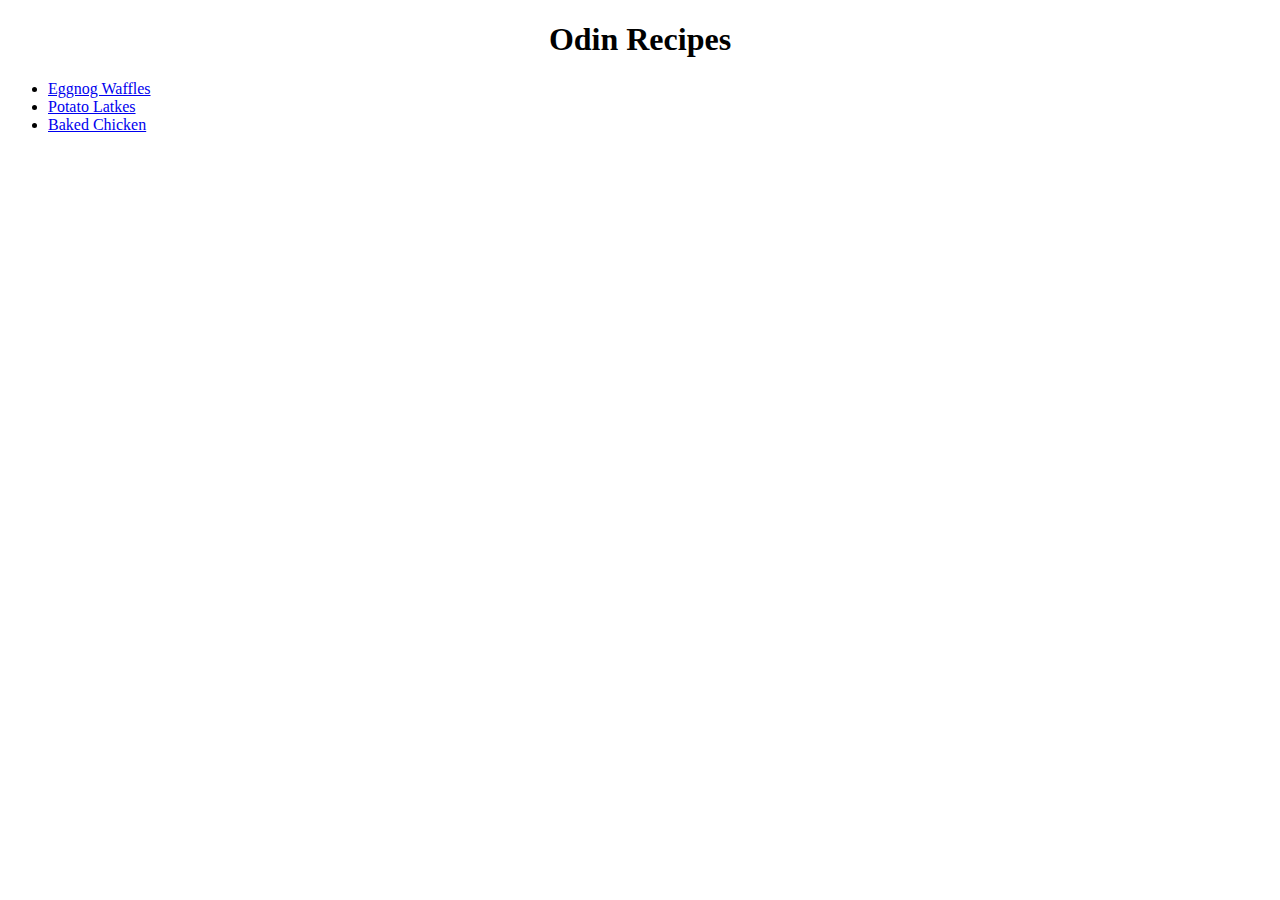
<file: index.html>
<!DOCTYPE html>
<html lang="en">
<head>
    <meta charset="UTF-8">
    <meta name="viewport" content="width=device-width, initial-scale=1.0">
    <title>Odin Recipes</title>
    <link rel="stylesheet" href="style.css">
</head>
<body>
    <h1>Odin Recipes</h1>
    <ul>
        <li><a href="recipes/eggnog_waffles.html">Eggnog Waffles</a></li>
        <li><a href="recipes/potato_latkes.html">Potato Latkes</a></li>
        <li><a href="recipes/baked_chicken.html">Baked Chicken</a></li>
    </ul>
</body>
</html>
</file>
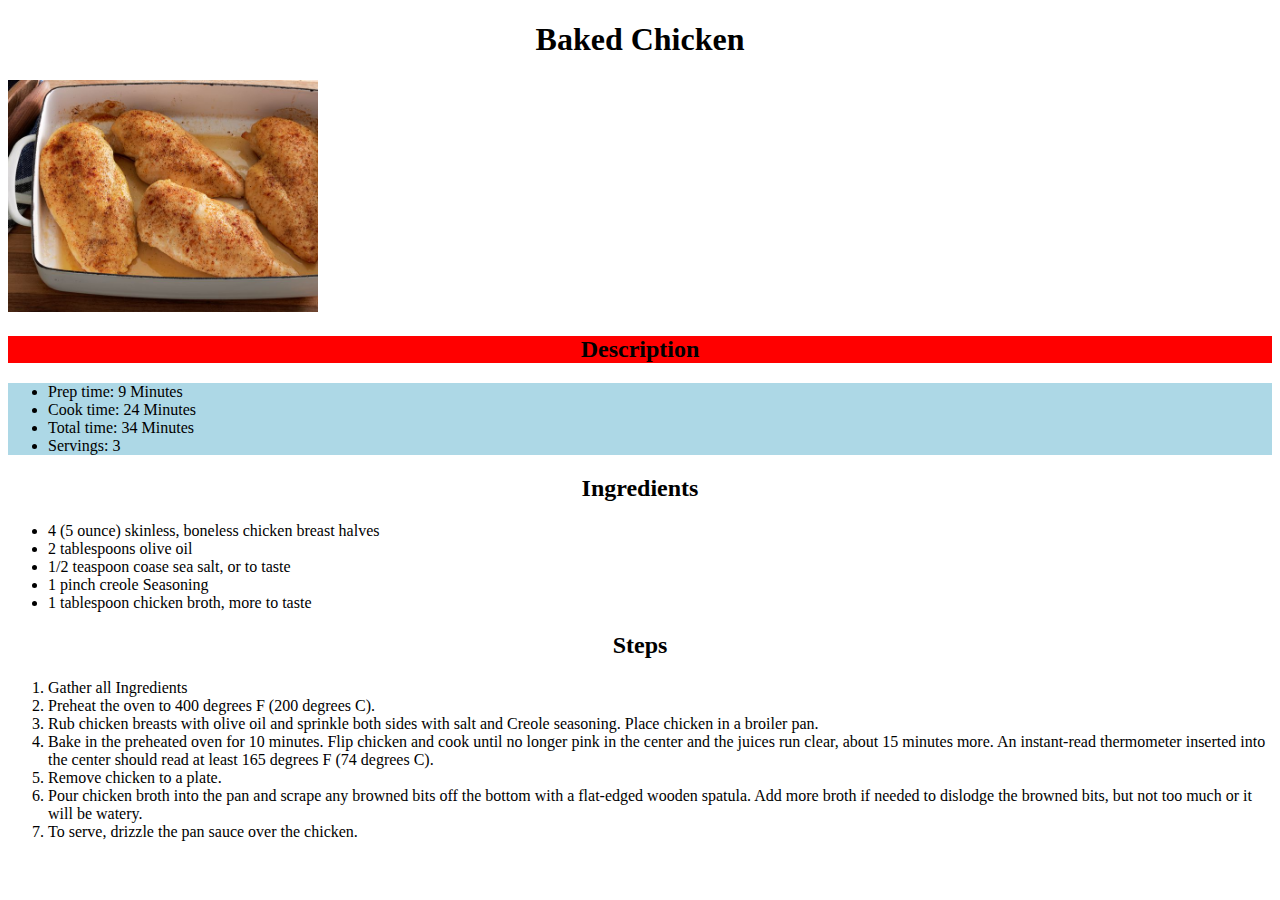
<file: recipes/baked_chicken.html>
<!DOCTYPE html>
<html lang="en">
<head>
    <meta charset="UTF-8">
    <meta name="viewport" content="width=device-width, initial-scale=1.0">
    <title>Baked Chicken</title>
    <link rel="stylesheet" href="../style.css">
</head>
<body>
   <h1>Baked Chicken</h1> 

   <img class="images "src="./images/baked_chicken.jpg" alt="Image of Baked Chicken" width="310" height="310">

   <h2 class="description header">Description</h2>

   <ul class="description list">
     <li>Prep time: 9 Minutes</li>
     <li>Cook time: 24 Minutes</li> 
     <li>Total time: 34 Minutes</li> 
     <li>Servings: 3</li> 
   </ul>

  <h2 class="header">Ingredients</h2>
  <ul class="ingredients list">
      <li>4 (5 ounce) skinless, boneless chicken breast halves</li>
      <li>2 tablespoons olive oil</li>
      <li>1/2 teaspoon coase sea salt, or to taste</li>
      <li>1 pinch creole Seasoning</li>
      <li>1 tablespoon chicken broth, more to taste</li>
  </ul>
 <h2 class="header">Steps</h2> 
  <ol class="steps list">
    <li>Gather all Ingredients</li>
    <li>Preheat the oven to 400 degrees F (200 degrees C).</li>
    <li>Rub chicken breasts with olive oil and sprinkle both sides with salt and Creole seasoning. Place chicken in a broiler pan.</li>
    <li>Bake in the preheated oven for 10 minutes. Flip chicken and cook until no longer pink in the center and the juices run clear, about 15 minutes more. An instant-read thermometer inserted into the center should read at least 165 degrees F (74 degrees C).</li>
    <li>Remove chicken to a plate.</li>  
    <li>Pour chicken broth into the pan and scrape any browned bits off the bottom with a flat-edged wooden spatula. Add more broth if needed to dislodge the browned bits, but not too much or it will be watery. </li>
    <li>To serve, drizzle the pan sauce over the chicken.</li>
  </ol>
</body>
</html>
</file>
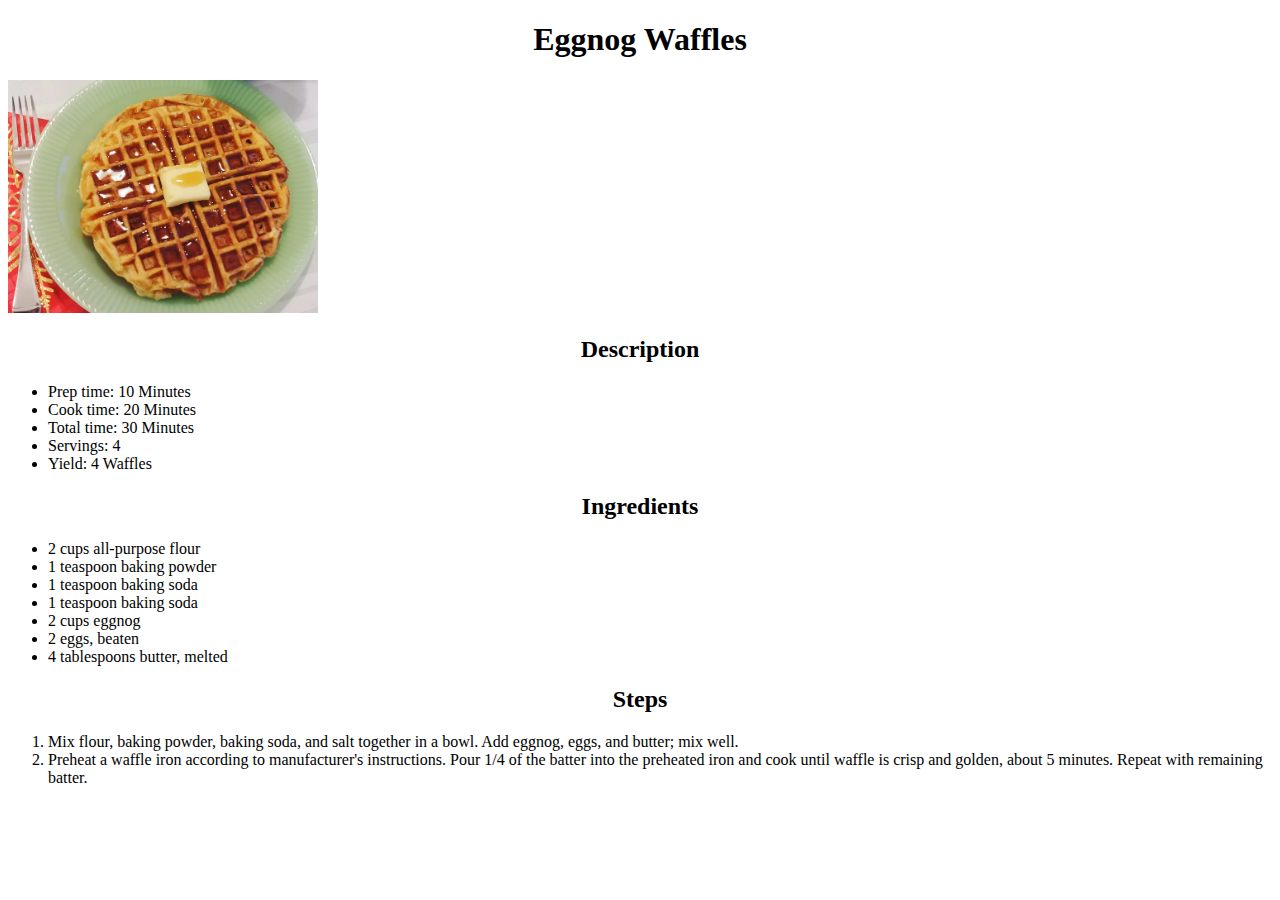
<file: recipes/eggnog_waffles.html>
<!DOCTYPE html>
<html lang="en">
<head>
    <meta charset="UTF-8">
    <meta name="viewport" content="width=device-width, initial-scale=1.0">
    <title>Eggnog Waffles</title>
    <link rel="stylesheet" href="../style.css">
</head>
<body>
   <h1>Eggnog Waffles</h1> 

   <img class="images" src="images/eggnog_waffles.jpeg" alt="Picture of Egg Nog waffles">

   <h2 class="header">Description</h2>
    <ul class="Description">
        <li>Prep time: 10 Minutes</li>
        <li>Cook time: 20 Minutes</li>
        <li>Total time: 30 Minutes</li>
        <li>Servings: 4</li>
        <li>Yield: 4 Waffles</li>
    </ul> 

    <h2 class="header">Ingredients</h2>
    <ul>
        <li>2 cups all-purpose flour</li>
        <li>1 teaspoon baking powder</li>
        <li>1 teaspoon baking soda</li>
        <li>1 teaspoon baking soda</li>
        <li>2 cups eggnog</li>
        <li>2 eggs, beaten</li>
        <li>4 tablespoons butter, melted</li>
    </ul>

   <h2 class="header">Steps</h2> 
    <ol>
        <li>Mix flour, baking powder, baking soda, and salt together in a bowl. Add eggnog, eggs, and butter; mix well.</li>
        <li>Preheat a waffle iron according to manufacturer's instructions. Pour 1/4 of the batter into the preheated iron and cook until waffle is crisp and golden, about 5 minutes. Repeat with remaining batter.</li>
    </ol>
</body>
</html>
</file>
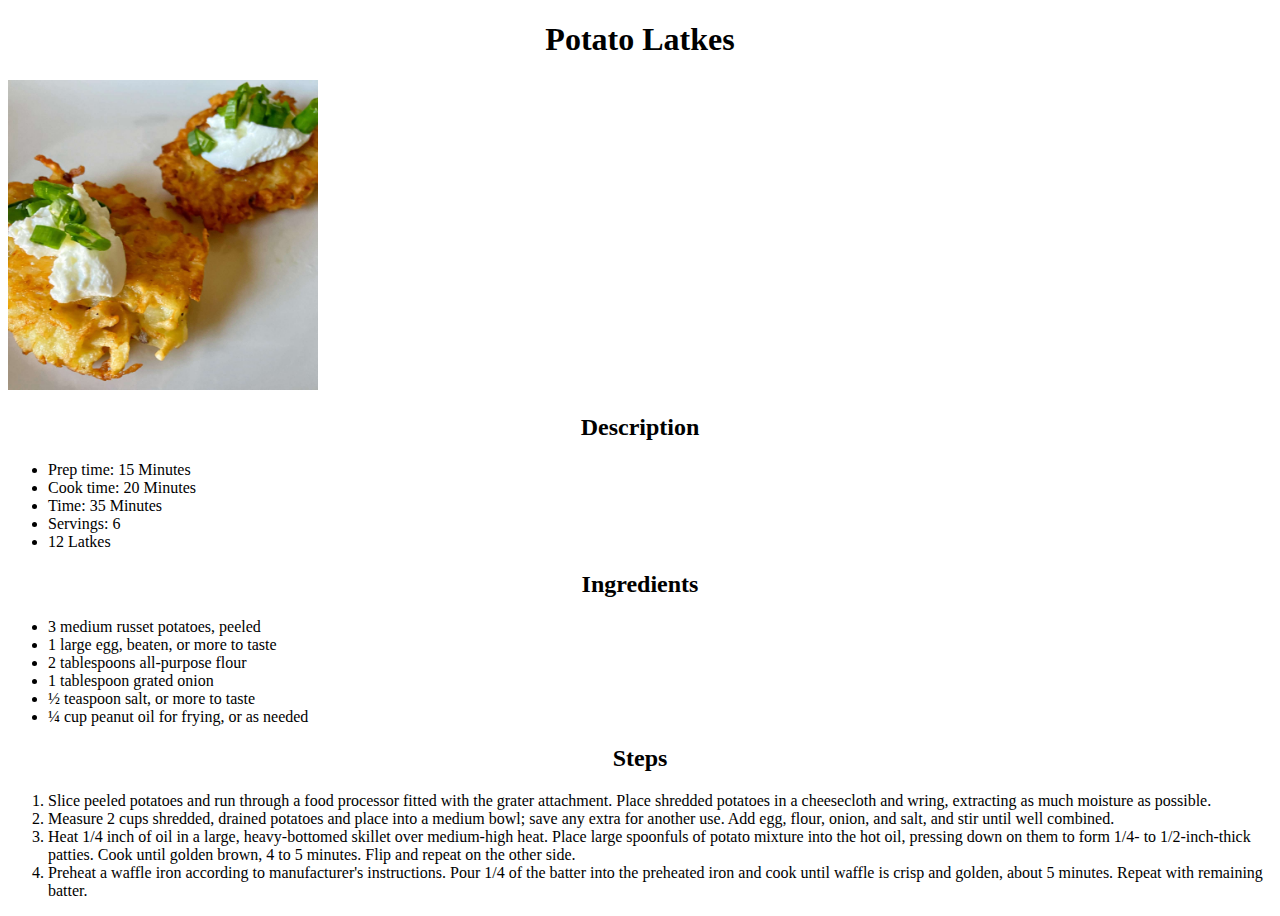
<file: recipes/potato_latkes.html>
<!DOCTYPE html>
<html lang="en">
<head>
    <meta charset="UTF-8">
    <meta name="viewport" content="width=device-width, initial-scale=1.0">
    <title>Potato Latkes</title>
    <link rel="stylesheet" href="../style.css">
</head>
<body> 
    <h1>Potato Latkes</h1>

   <img class="images" src="./images/potato_latkes.jpg" alt="Picture of Potato Latkes">

   <h2 class="header">Description</h2>

   <ul>
        <li>Prep time: 15 Minutes</li>
        <li>Cook time: 20 Minutes
        <li>Time: 35 Minutes</li>
        <li>Servings: 6</li>
        <li>12 Latkes</li>
    </ul>

    <h2 class="header">Ingredients</h2>
    <ul>
        <li>3 medium russet potatoes, peeled</li>
        <li>1 large egg, beaten, or more to taste</li>
        <li>2 tablespoons all-purpose flour</li>
        <li>1 tablespoon grated onion</li>
        <li>½ teaspoon salt, or more to taste</li>
        <li>¼ cup peanut oil for frying, or as needed</li>
    </ul>
    <h2 class="header">Steps</h2>
    <ol>
        <li>Slice peeled potatoes and run through a food processor fitted with the grater attachment. Place shredded potatoes in a cheesecloth and wring, extracting as much moisture as possible.</li>  
        <li>Measure 2 cups shredded, drained potatoes and place into a medium bowl; save any extra for another use. Add egg, flour, onion, and salt, and stir until well combined. </li>
        <li>Heat 1/4 inch of oil in a large, heavy-bottomed skillet over medium-high heat. Place large spoonfuls of potato mixture into the hot oil, pressing down on them to form 1/4- to 1/2-inch-thick patties. Cook until golden brown, 4 to 5 minutes. Flip and repeat on the other side.</li> 
        <li>Preheat a waffle iron according to manufacturer's instructions. Pour 1/4 of the batter into the preheated iron and cook until waffle is crisp and golden, about 5 minutes. Repeat with remaining batter.</li>
    </ol>
</body>
</html>
</file>
<file: style.css>
h1 {
    font-weight: bold;
    font-family: 'Times New Roman', Times, serif;
    text-align: center;
}

.description.list{
    background-color: lightblue;
}

.description {
    background-color: red;
}

.images {
  height: auto; 
  width: 310px;
}

.header {
    text-align: center;
}
</file>
